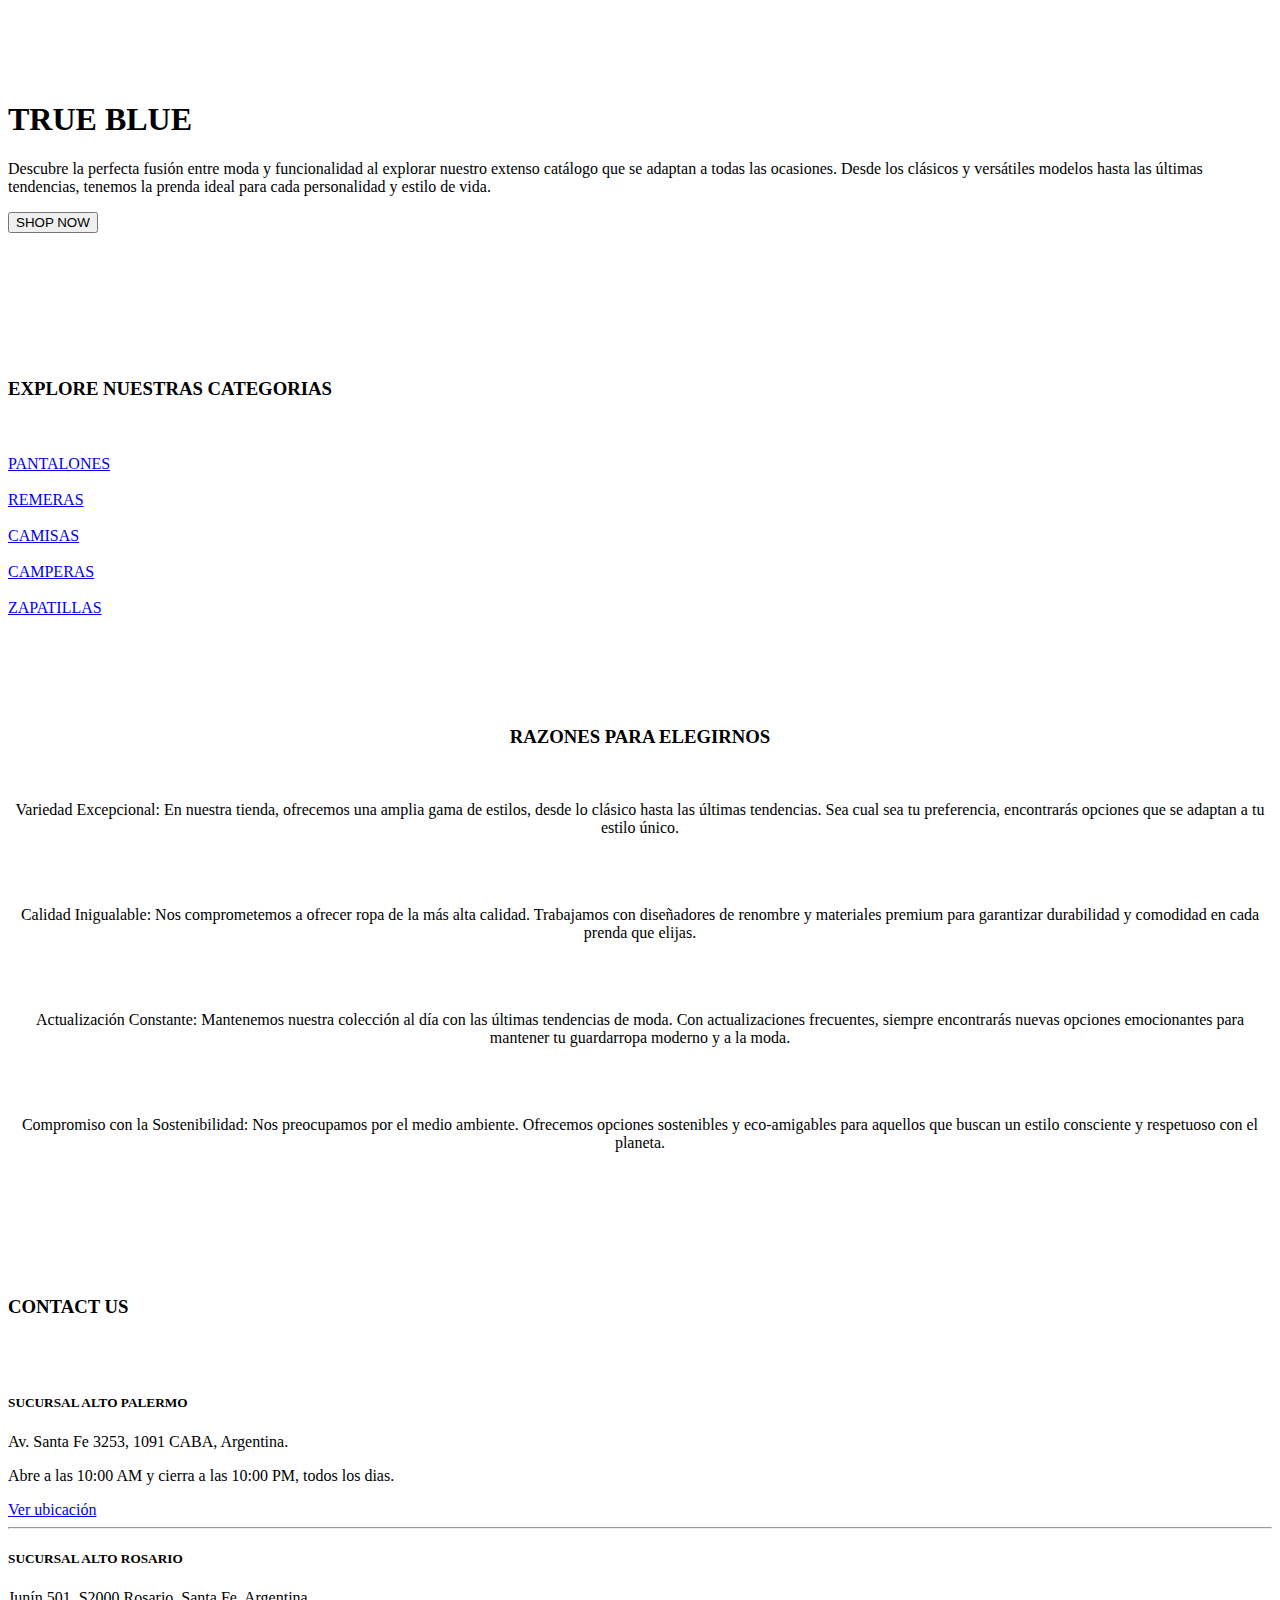
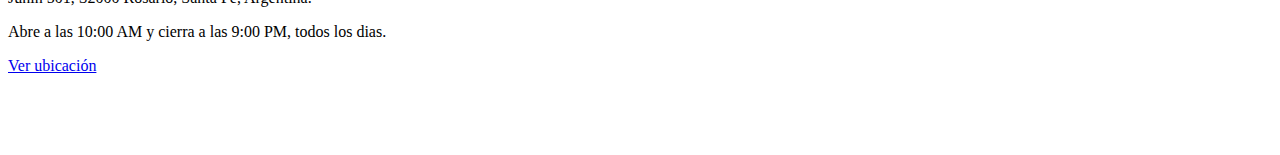
<file: src/main/resources/templates/index.html>
<!DOCTYPE html>
<html 
    xmlns:th="http://www.thymeleaf.org"
    xmlns:sec="http://www.thymeleaf.org/extras/spring-security">

    <head th:replace="~{/fragments/head :: head}"></head>

    <body>

        <div id="index">
            <header th:replace="~{/fragments/header :: header}"></header>
            <br><br><br><br>
            <div class="px-4 py-5 my-5 text-center text-light">
                <h1 class="display-5 fw-bold">TRUE BLUE</h1>
                <div class="col-lg-6 mx-auto">
                    <p class="lead mb-4">Descubre la perfecta fusión entre moda y funcionalidad al explorar nuestro extenso catálogo
                        que se adaptan a todas las ocasiones. Desde los clásicos y versátiles modelos hasta las últimas tendencias, 
                        tenemos la prenda ideal para cada personalidad y estilo de vida.</p>
                    <div class="d-grid gap-2 d-sm-flex justify-content-sm-center">
                        <button type="button" class="btn btn-light">SHOP NOW</button>
                    </div>
                    <h3 id="categoria"></h3>
                </div>
            </div>
            <br><br><br><br>

            <div id="categoria">
                <br><br>
                <h3>EXPLORE NUESTRAS CATEGORIAS</h3>
                <br>
                <div>
                    <div id="categ">
                        <a href="#"><img th:src="@{img/pantalon.png}"/></a>
                        <br>
                        <a href="#">PANTALONES</a>
                    </div>
                    <div id="categ">
                        <a href="#"><img th:src="@{img/remera.png}"/></a>
                        <br>
                        <a href="#">REMERAS</a>
                    </div>
                    <div id="categ">
                        <a href="#"><img th:src="@{img/camisa.png}"/></a>
                        <br>
                        <a href="#">CAMISAS</a>
                    </div>
                    <div id="categ">
                        <a href="#"><img th:src="@{img/campera.png}"/></a>
                        <br>
                        <a href="#">CAMPERAS</a>
                    </div>
                    <div id="categ">
                        <a href="#"><img th:src="@{img/zapatillas.png}"/></a>
                        <br>
                        <a href="#">ZAPATILLAS</a>
                    </div>
                </div >
                <h3 id="about"></h3>
                <br><br>
            </div>


            <div style="text-align: center; background-color: white">
                <br><br>
                <h3>RAZONES PARA ELEGIRNOS</h3>
                <br>
                <div class="container">
                    <div class="row">
                        <div class="col-md-7">
                            <div id="razones">
                                <i class="bi bi-check-circle px-4" style="font-size: 2rem;"></i>
                                <p class="lead mb-4">
                                    Variedad Excepcional: En nuestra tienda, ofrecemos una amplia gama de estilos,
                                    desde lo clásico hasta las últimas tendencias. Sea cual sea tu preferencia,
                                    encontrarás opciones que se adaptan a tu estilo único.
                                </p>
                            </div>
                            <div id="razones">
                                <i class="bi bi-check-circle px-4" style="font-size: 2rem;"></i>
                                <br>
                                <p class="lead mb-4">
                                    Calidad Inigualable: Nos comprometemos a ofrecer ropa de la más alta calidad.
                                    Trabajamos con diseñadores de renombre y materiales premium para garantizar
                                    durabilidad y comodidad en cada prenda que elijas.
                                </p>
                            </div>
                            <div id="razones">
                                <i class="bi bi-check-circle px-4" style="font-size: 2rem;"></i>
                                <br>
                                <p class="lead mb-4">
                                    Actualización Constante: Mantenemos nuestra colección al día con las últimas
                                    tendencias de moda. Con actualizaciones frecuentes, siempre encontrarás
                                    nuevas opciones emocionantes para mantener tu guardarropa moderno y a la moda.
                                </p>
                            </div>
                            <div id="razones">
                                <i class="bi bi-check-circle px-4" style="font-size: 2rem;"></i>
                                <br>
                                <p class="lead mb-4">
                                    Compromiso con la Sostenibilidad: Nos preocupamos por el medio ambiente.
                                    Ofrecemos opciones sostenibles y eco-amigables para aquellos que buscan
                                    un estilo consciente y respetuoso con el planeta.
                                </p>
                            </div>
                        </div>

                        <div class="col-md-5">
                            <img th:src="@{img/2.png}" class="rounded-image img-fluid"/>
                        </div>
                    </div>
                </div>
                <h3 id="contactus"></h3>
                <br><br>
            </div>


            <div id="contactus">
                <br><br>
                <h3>CONTACT US</h3>
                <br>
                <div class="container">
                    <div class="row">
                        <div class="col-md-6">
                            <img class="rounded-image img-fluid" th:src="@{img/1.png}"/>
                        </div>
                        <div class="col-md-6">
                            <h5>SUCURSAL ALTO PALERMO</h5>
                            <p class="lead mb-4">
                                Av. Santa Fe 3253, 1091 CABA, Argentina.
                            </p>
                            <p class="lead mb-4">
                                Abre a las 10:00 AM y cierra a las 10:00 PM, todos los dias.
                            </p>
                            <div class="d-grid gap-2 d-sm-flex justify-content-sm-center">
                                <a type="button" class="btn btn-light" href="https://maps.app.goo.gl/ujZF6VXPfUBepWrTA">Ver ubicación</a>
                            </div>
                            <hr>
                            <h5>SUCURSAL ALTO ROSARIO</h5>
                            <p class="lead mb-4">
                                Junín 501, S2000 Rosario, Santa Fe, Argentina.
                            </p>
                            <p class="lead mb-4">
                                Abre a las 10:00 AM y cierra a las 9:00 PM, todos los dias.
                            </p>
                            <div class="d-grid gap-2 d-sm-flex justify-content-sm-center">
                                <a type="button" class="btn btn-light" href="https://maps.app.goo.gl/BASg2RPxtrUWKtTR6">Ver ubicación</a>
                            </div>
                        </div>
                    </div>
                </div>
                <br><br><br><br>
            </div>













            <footer th:replace="~{/fragments/footer :: footer}"></footer>

            <script src="https://cdn.jsdelivr.net/npm/@popperjs/core@2.11.8/dist/umd/popper.min.js" integrity="sha384-I7E8VVD/ismYTF4hNIPjVp/Zjvgyol6VFvRkX/vR+Vc4jQkC+hVqc2pM8ODewa9r" crossorigin="anonymous"></script>
            <script src="https://cdn.jsdelivr.net/npm/bootstrap@5.3.2/dist/js/bootstrap.min.js" integrity="sha384-BBtl+eGJRgqQAUMxJ7pMwbEyER4l1g+O15P+16Ep7Q9Q+zqX6gSbd85u4mG4QzX+" crossorigin="anonymous"></script>
        </div>
    </body>
</html>
</file>
